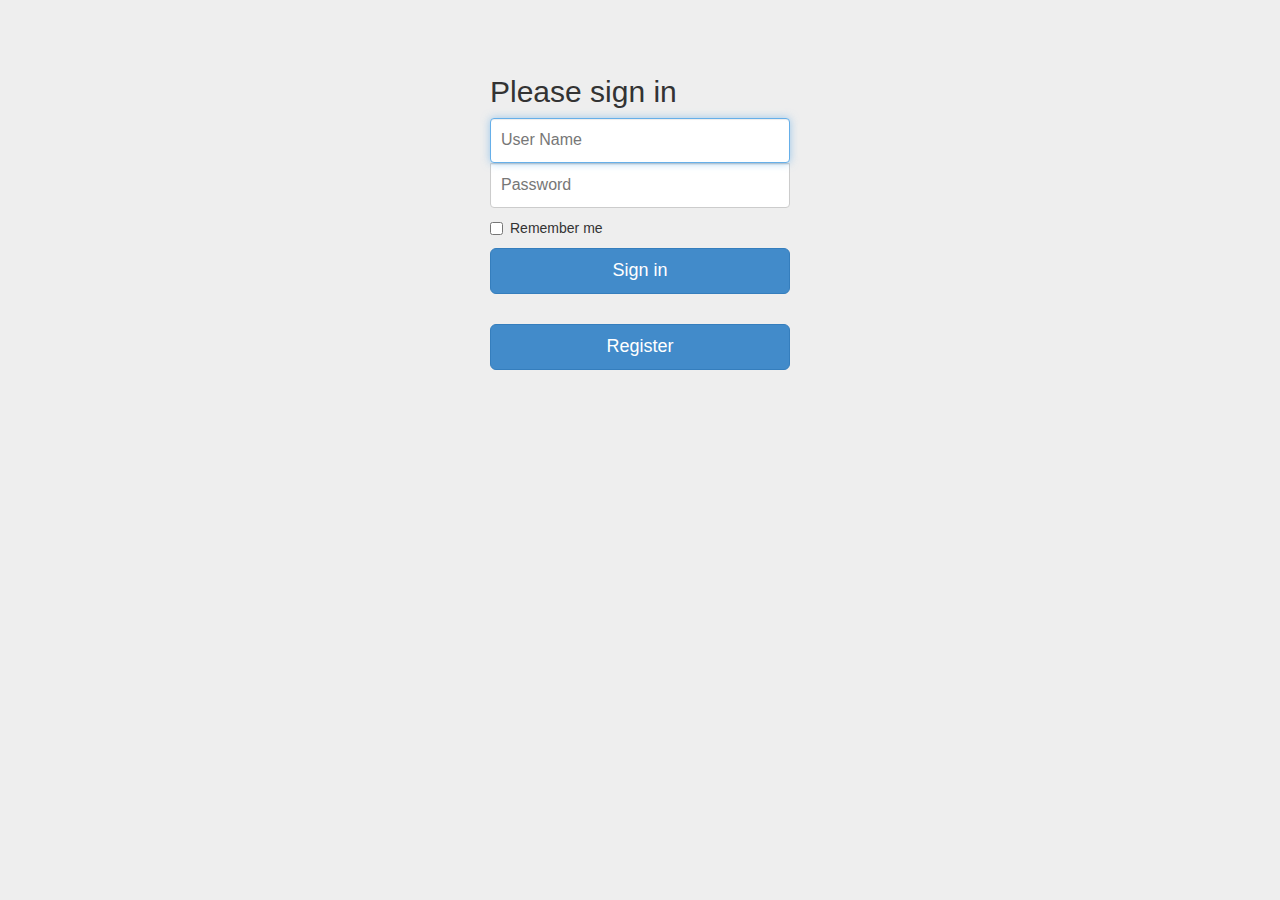
<file: src/main/webapp/index.html>
<!DOCTYPE html>
<html lang="en">
  <head>
    <meta charset="utf-8">
    <meta http-equiv="X-UA-Compatible" content="IE=edge">
    <meta name="viewport" content="width=device-width, initial-scale=1">
    <meta name="description" content="">
    <meta name="author" content="">
    <link rel="icon" href="favicon.ico">

    <title>Welcome to T2TF</title>

    <!-- Bootstrap core CSS -->
    <link href="css/bootstrap.min.css" rel="stylesheet">

    <!-- Custom styles for this template -->
    <link href="css/signin.css" rel="stylesheet">

    <!-- Just for debugging purposes. Don't actually copy these 2 lines! -->
    <!--[if lt IE 9]><script src="../../assets/js/ie8-responsive-file-warning.js"></script><![endif]-->
    <script src="js/ie-emulation-modes-warning.js"></script>

    <!-- IE10 viewport hack for Surface/desktop Windows 8 bug -->
    <script src="js/ie10-viewport-bug-workaround.js"></script>

    <!-- HTML5 shim and Respond.js IE8 support of HTML5 elements and media queries -->
    <!--[if lt IE 9]>
      <script src="https://oss.maxcdn.com/html5shiv/3.7.2/html5shiv.min.js"></script>
      <script src="https://oss.maxcdn.com/respond/1.4.2/respond.min.js"></script>
    <![endif]-->
  </head>

    <body>

      <div class="container">

          <form method = "post" class="form-signin" role="form" action="LoginServlet">
          <h2 class="form-signin-heading">Please sign in</h2>
          <input type="text" class="form-control" name = "username" placeholder="User Name" required autofocus>
          <input type="password" class="form-control" name = "password" placeholder="Password" required>
          <div class="checkbox">
            <label>
              <input type="checkbox" value="remember-me"> Remember me
            </label>
          </div>
          <input type="submit" class="btn btn-lg btn-primary btn-block" value="Sign in">             
        </form>
           <form method = "post" class="form-signin" role="form" action="RegisterServlet">
               <input type="submit" class="btn btn-lg btn-primary btn-block" value="Register">  
           </form>
          
          
      </div> <!-- /container -->


      <!-- Bootstrap core JavaScript
      ================================================== -->
      <!-- Placed at the end of the document so the pages load faster -->
    </body>
</html>
</file>
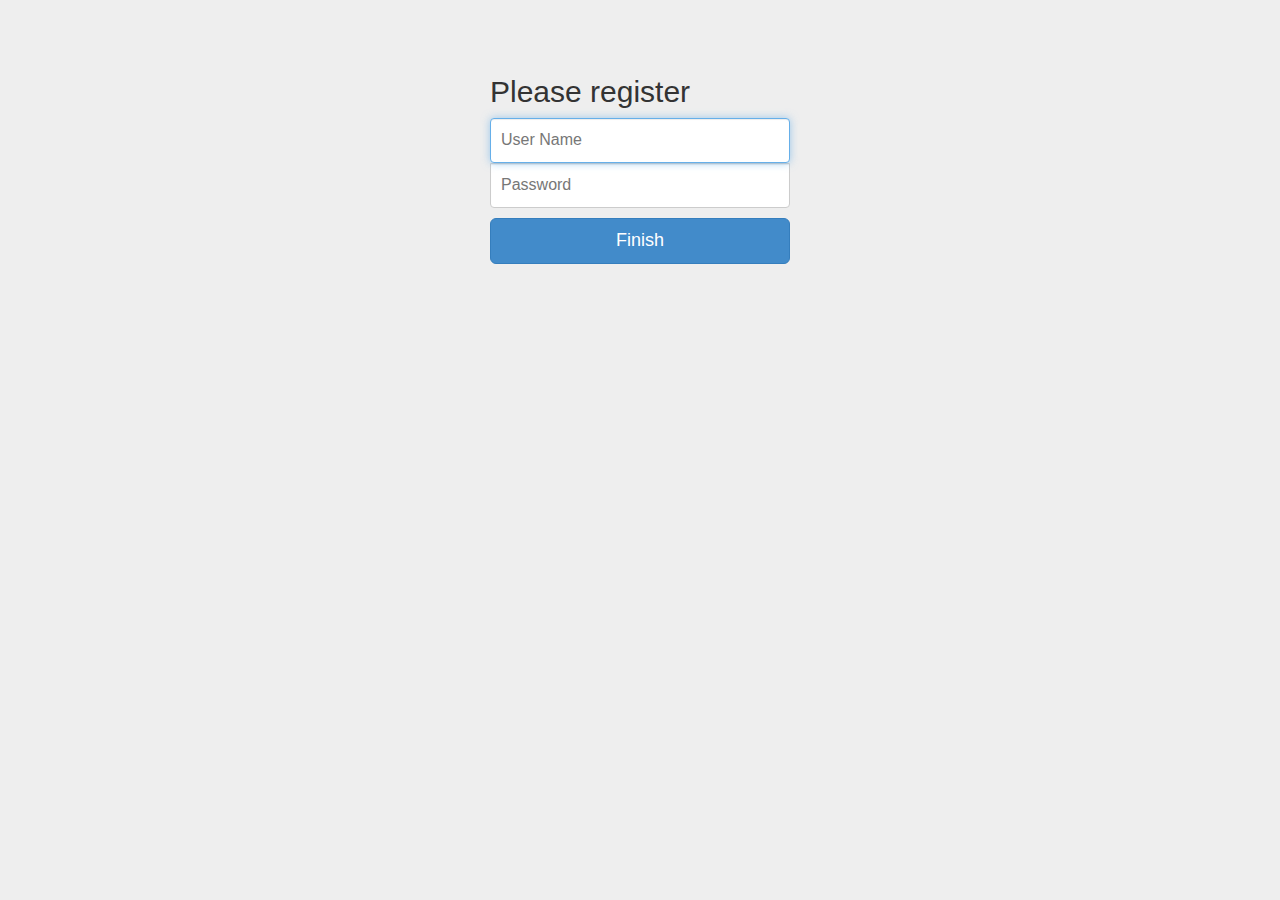
<file: src/main/webapp/registerpage.html>
<!DOCTYPE html>
<html lang="en">
  <head>
    <meta charset="utf-8">
    <meta http-equiv="X-UA-Compatible" content="IE=edge">
    <meta name="viewport" content="width=device-width, initial-scale=1">
    <meta name="description" content="">
    <meta name="author" content="">
    <link rel="icon" href="favicon.ico">

    <title>Welcome to T2TF</title>

    <!-- Bootstrap core CSS -->
    <link href="css/bootstrap.min.css" rel="stylesheet">

    <!-- Custom styles for this template -->
    <link href="css/signin.css" rel="stylesheet">

    <!-- Just for debugging purposes. Don't actually copy these 2 lines! -->
    <!--[if lt IE 9]><script src="../../assets/js/ie8-responsive-file-warning.js"></script><![endif]-->
    <script src="js/ie-emulation-modes-warning.js"></script>

    <!-- IE10 viewport hack for Surface/desktop Windows 8 bug -->
    <script src="js/ie10-viewport-bug-workaround.js"></script>

    <!-- HTML5 shim and Respond.js IE8 support of HTML5 elements and media queries -->
    <!--[if lt IE 9]>
      <script src="https://oss.maxcdn.com/html5shiv/3.7.2/html5shiv.min.js"></script>
      <script src="https://oss.maxcdn.com/respond/1.4.2/respond.min.js"></script>
    <![endif]-->
  </head>

    <body>

      <div class="container">

          <form method = "post" class="form-signin" role="form" action="RegisterServlet">
          <h2 class="form-signin-heading">Please register</h2>
          <input type="text" class="form-control" name = "username" placeholder="User Name" required autofocus>
          <input type="password" class="form-control" name = "password" placeholder="Password" required>    
          <input type="submit" class="btn btn-lg btn-primary btn-block" name="finish" value="Finish">       
        </form>

      </div> <!-- /container -->


      <!-- Bootstrap core JavaScript
      ================================================== -->
      <!-- Placed at the end of the document so the pages load faster -->
    </body>
</html>
</file>
<file: src/main/webapp/css/signin.css>
body {
  padding-top: 40px;
  padding-bottom: 40px;
  background-color: #eee;
}

.form-signin {
  max-width: 330px;
  padding: 15px;
  margin: 0 auto;
}
.form-signin .form-signin-heading,
.form-signin .checkbox {
  margin-bottom: 10px;
}
.form-signin .checkbox {
  font-weight: normal;
}
.form-signin .form-control {
  position: relative;
  height: auto;
  -webkit-box-sizing: border-box;
     -moz-box-sizing: border-box;
          box-sizing: border-box;
  padding: 10px;
  font-size: 16px;
}
.form-signin .form-control:focus {
  z-index: 2;
}
.form-signin input[type="email"] {
  margin-bottom: -1px;
  border-bottom-right-radius: 0;
  border-bottom-left-radius: 0;
}
.form-signin input[type="password"] {
  margin-bottom: 10px;
  border-top-left-radius: 0;
  border-top-right-radius: 0;
}
</file>
